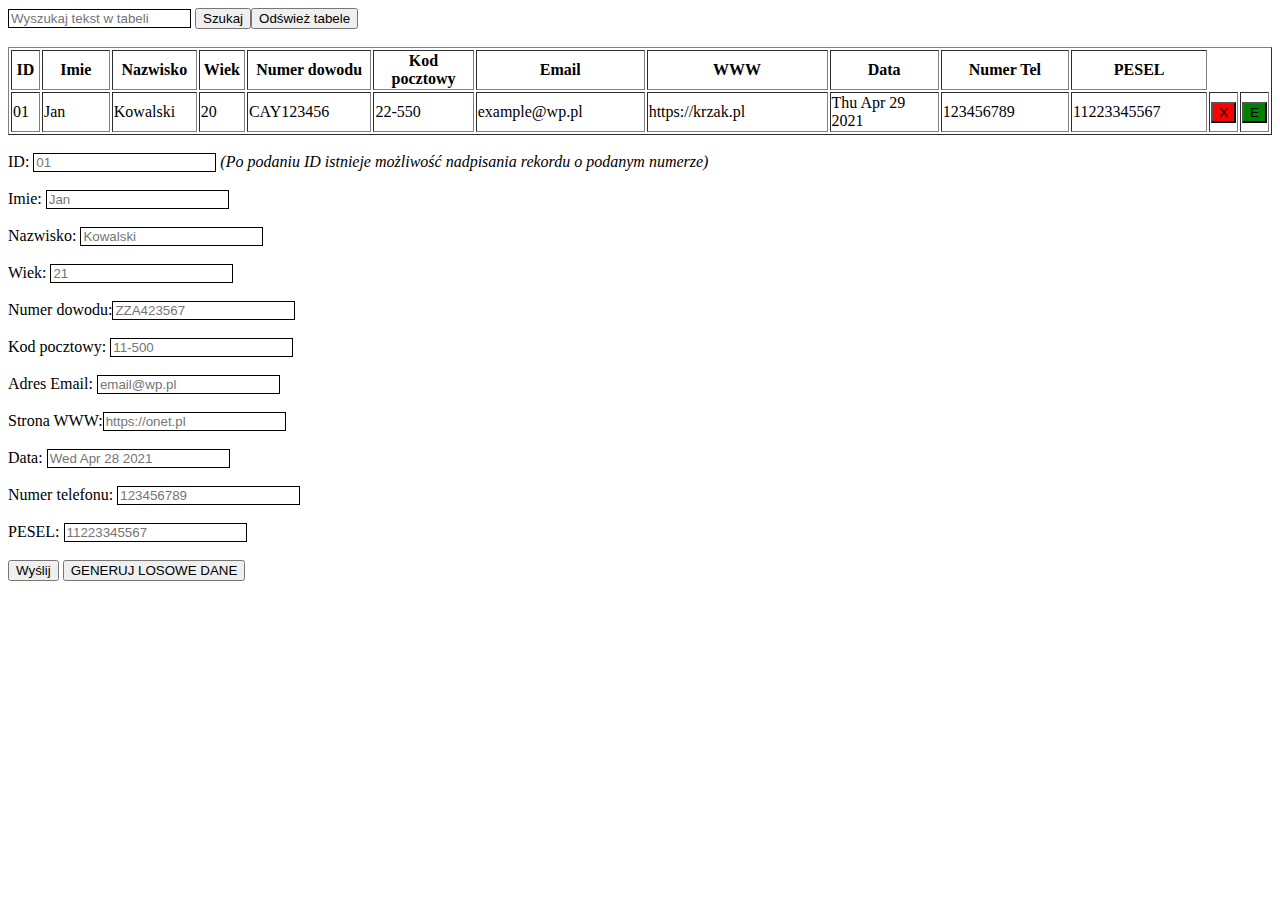
<file: index.html>
<html>
<head>
    <script src="https://ajax.googleapis.com/ajax/libs/jquery/3.5.1/jquery.min.js"></script>
    <script src="scripts.js"></script>
    <link rel="stylesheet" href="stylesheet.css">
</head>
<body style="margin: 20 px auto;">
    <input type="text" id="search" placeholder="Wyszukaj tekst w tabeli"></input>
    <button onclick="searchtable()">Szukaj</button><button onclick="refresh()">Odśwież tabele</button>
    <br><br>
    <table border=1 id="tabela">
        <thead>
            <th style="width:2em">ID</th>
            <th style="width:6em">Imie</th>
            <th style="width:6em">Nazwisko</th>
            <th style="width:3em">Wiek</th>
            <th style="width:10em">Numer dowodu</th>
            <th style="width:8em">Kod pocztowy</th>
            <th style="width:14em">Email</th>
            <th style="width:16em">WWW</th>
            <th style="width:11em">Data</th>
            <th style="width:11em">Numer Tel</th>
            <th style="width:11em">PESEL</th>
        </thead>
    </table><br>
    <label for="ID">ID: </label> <input id="add_id" type="text" placeholder="01" pattern="[0-9]{1-6}"><i> (Po podaniu ID istnieje możliwość nadpisania rekordu o podanym numerze)</i><br><br>
    <label for="imie">Imie: </label> <input id="add_name" type="text" placeholder="Jan" pattern="[a-zA-Z]{2,64}"><br><br>
    <label for="nazwisko">Nazwisko: </label> <input id="add_surname" type="text" placeholder="Kowalski" pattern="[a-zA-Z]{2,64}"><br><br>
    <label for="wiek">Wiek: </label><input id="add_age" type="text" placeholder="21" pattern="[0-9]{1-3}"><br><br>
    <label for="numer_dowodu">Numer dowodu:</label><input type="text" id="add_nd" pattern="[A-Z]{3}[0-9]{6}" placeholder="ZZA423567"><br><br>
    <label for="kod_pocztowy">Kod pocztowy: </label> <input id="add_postal" type="text" placeholder="11-500" pattern="[0-9]{2}-[0-9]{3}"><br><br>
    <label for="email">Adres Email: </label> <input id="add_email" type="text" placeholder="email@wp.pl" pattern="[A-Za-z0-9._%+-]+@[A-Za-z0-9.-]+\.[A-Za-z]{2,}$"><br><br>
    <label for="www">Strona WWW:</label><input type="text" id="add_www" pattern="https?://.*" placeholder="https://onet.pl"><br><br>
    <label for="date">Data: </label> <input type="text" id="add_date" placeholder="Wed Apr 28 2021"><br><br>
    <label for="tel_num">Numer telefonu: </label> <input type="text" id="add_tel_num" placeholder="123456789"><br><br>
    <label for="pesel">PESEL: </label> <input type="text" id="add_pesel" placeholder="11223345567"><br><br>
    <button onclick="addEmployee()">Wyślij</button> <button onclick="generateData()">GENERUJ LOSOWE DANE</button>
</body>
</html>
</file>
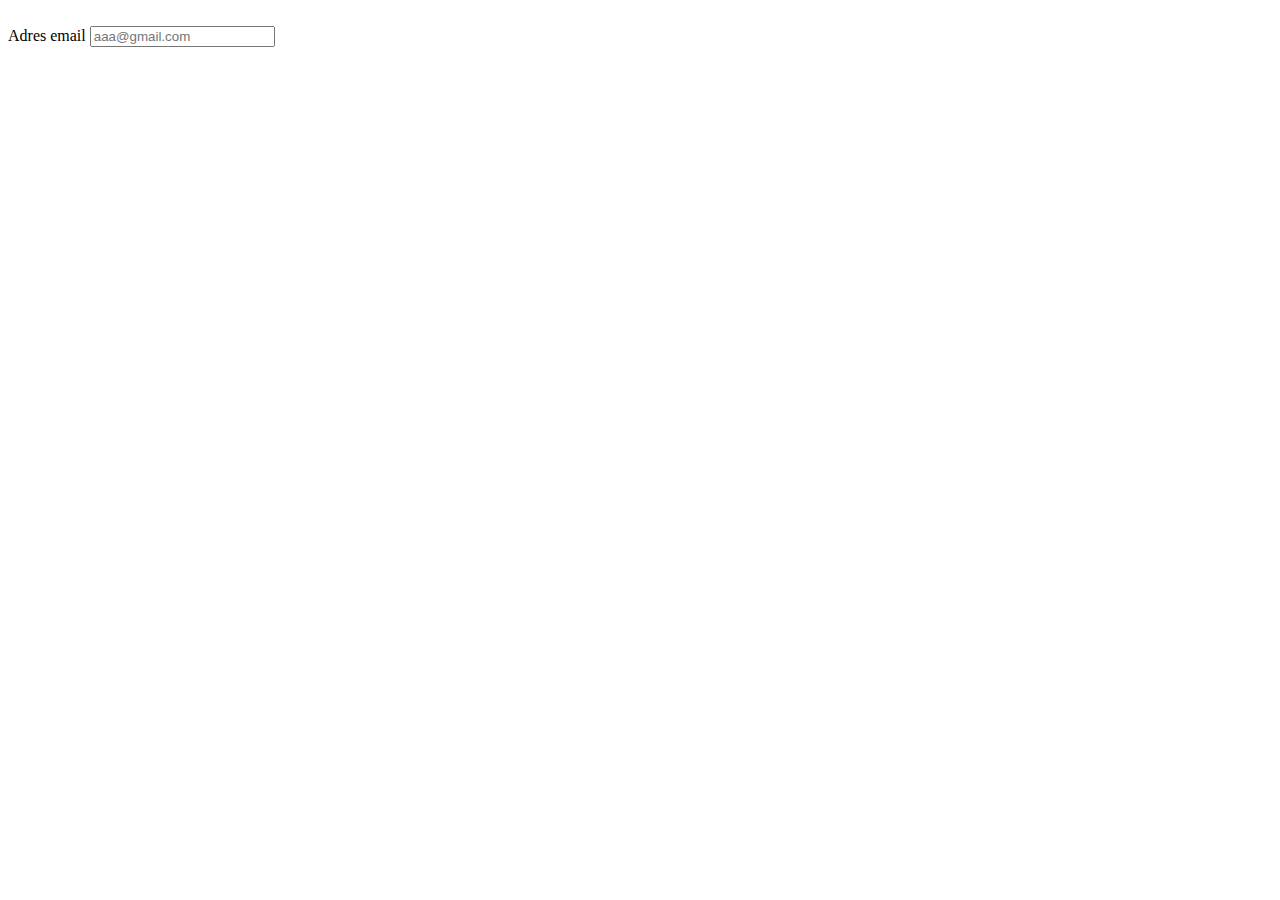
<file: lab1/index.html>
<html lang="en">
<head>
	<meta charset="UTF-8">
	<meta name="viewport" content="width=evice-width, initial-scale=1.0">
	<title>Document></title>
</head>
<body>
       <script>
           function getChecked() {
           const emailName = document.getElementById("email").value;
           if (emailName.includes("@") && emailName.includes(".com")) {
               alert("E-mail is valid");
           } else {
               alert("Not a valid e-mail");
          }
      }
       </script>
       
       <br>
	   <label for="Name">Adres email</label>
           <input type="text" onchange="getChecked()" id="email" name="email" placeholder="aaa@gmail.com">
       </br>
</body>
</html>
</file>
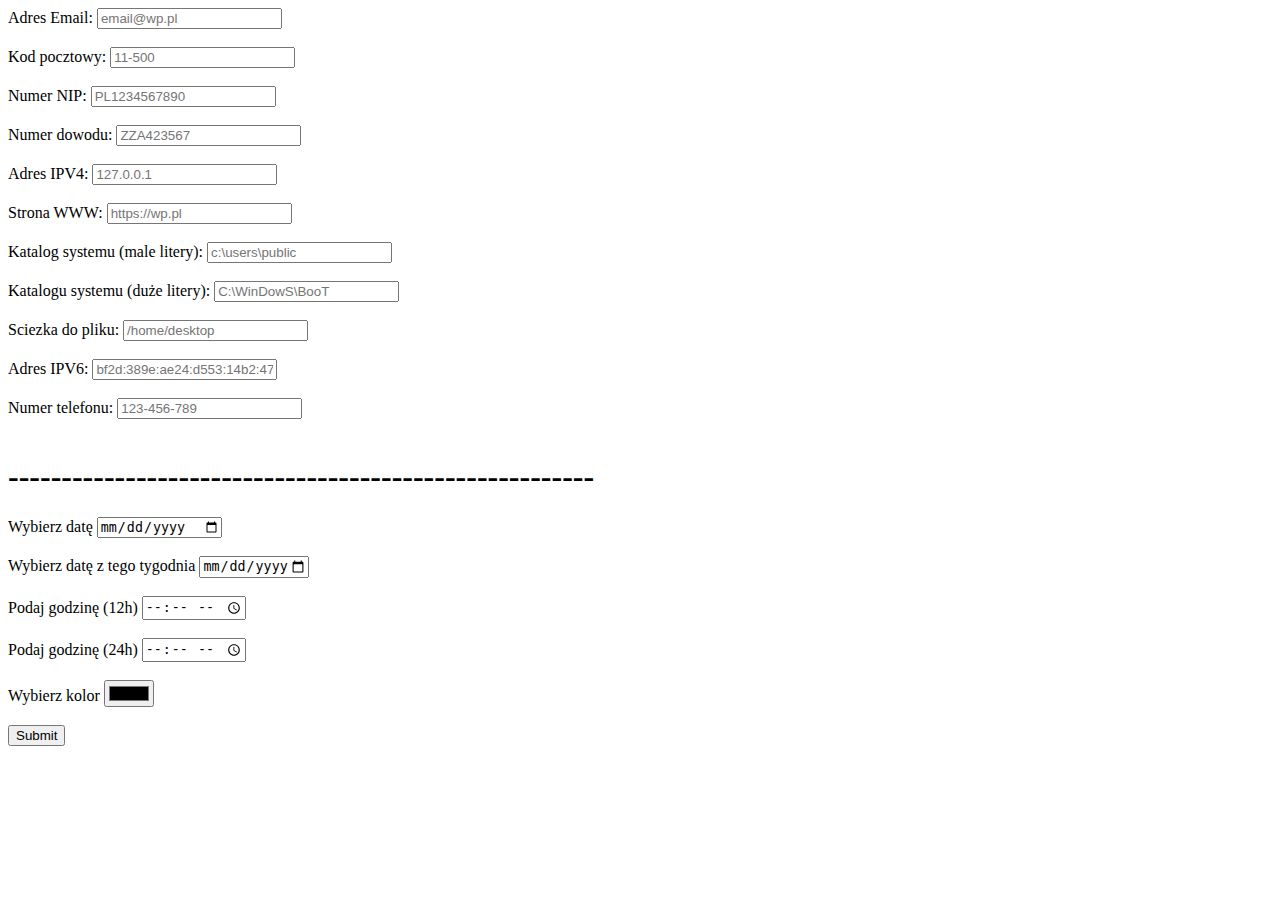
<file: lab2/index.html>
<html lang="en">
<head>
	<meta charset="UTF-8">
	<meta name="viewport" content="width=evice-width, initial-scale=1.0">
	<title>Document></title>
</head>

<body>
	<form>
		<label for="email">Adres Email:</label>
		<input type="email" id="email" name="email"
			pattern="[A-Za-z0-9._%+-]+@[A-Za-z0-9.-]+\.[A-Za-z]{2,}$"
			title="Adres Email"
			placeholder="email@wp.pl"><br><br>
		</input>
		
		<label for="kod_pocztowy">Kod pocztowy:</label>
		<input type="text" id="kod_pocztowy" name="kod_pocztowy"
			pattern="[0-9]{2}-[0-9]{3}"
			title="Kod pocztowy"
			placeholder="11-500"><br><br>
		</input>
		
		<label for="numer_nip">Numer NIP:</label>
		<input type="text" id="numer_nip" name="numer_nip"
			pattern="[A-Z]{2}[0-9]{10}"
			title="Numer NIP"
			placeholder="PL1234567890"><br><br>
		</input>
		
		<label for="numer_dowodu">Numer dowodu:</label>
		<input type="text" id="numer_dowodu" name="numer_dowodu"
			pattern="[A-Z]{3}[0-9]{6}"
			title="Numer dowodu"
			placeholder="ZZA423567"><br><br>
		</input>
		
		<label for="adres_ipv4">Adres IPV4:</label>
		<input type="text" id="ipv4" name="ipv4"
			pattern="^(?:(?:25[0-5]|2[0-4][0-9]|[01]?[0-9][0-9]?)\.){3}(?:25[0-5]|2[0-4][0-9]|[01]?[0-9][0-9]?)$"
			title="Adres IPV4"
			placeholder="127.0.0.1"><br><br>
		</input>		
		
		<label for="www">Strona WWW:</label>
		<input type="url" id="www" name="www"
			pattern="(http[s]*://)([a-zA-Z0-9-]+\.[0-9a-zA-Z]+)[?/]"
			title="Strona WWW"
			placeholder="https://wp.pl"><br><br>
		</input>		
		
		<label for="sciezka_male">Katalog systemu (male litery):</label>
		<input type="text" id="sciezka_male" name="sciezka_male"
			pattern="[a-z]:\\[\\\|*\]?.*"
			title="Sciezka(male litery)"
			placeholder="c:\users\public"><br><br>
		</input>
		
		<label for="sciezka_duze">Katalogu systemu (duże litery):</label>
		<input type="text" id="sciezka_duze" name="sciezka_duze"
			pattern="[a-zA-Z]:\\[\\\S|*\S]?.*"
			title="Sciezka(duze litery)"
			placeholder="C:\WinDowS\BooT"><br><br>
		</input>
		
		<label for="sciezka_pliku">Sciezka do pliku:</label>
		<input type="text" id="sciezka_pliku" name="sciezka_pliku"
			pattern="(|((\\|/){1,2}\w+)\$?)((\\|/)(\w[\w ]*.*))"
			title="Sciezka do pliku w katalogu"
			placeholder="/home/desktop"><br><br>
		</input>
		
		<label for="adres_ipv6">Adres IPV6:</label>
		<input type="text" id="adres_ipv6" name="adres_ipv6"
			pattern="^([0-9a-fA-F]{1,4}:){7}[0-9a-fA-F]{1,4}$"
			title="Adres Ipv6"
			placeholder="bf2d:389e:ae24:d553:14b2:47b7:6b87:8d7b"><br><br>
		</input>

		<label for="numer_telefonu">Numer telefonu:</label>
		<input type="text" id="numer_telefonu" name="numer_telefonu"
			pattern="[0-9]{3}(-)?[0-9]{3}(-)?[0-9]{3}"
			title="Numer telefonu"
			placeholder="123-456-789"><br><br>
		</input>
	<h1> ------------------------------------------------------- </h1>
	       <label for="date">Wybierz datę</label>
    	    	   <input type="date" id="date" name="date" class="form" required><br><br>
    	       
    	      <label for="date_dot2">Wybierz datę z tego tygodnia</label>
    	      	   <input type="date" id="date_dot2" name="date_dot2" min="2022-10-17" max="2022-10-21" class="form" required> <br><br>
    	      	   
    	      <label for="h12">Podaj godzinę (12h)</label>
    		   <input type="time" id="h12" name="h12" min="00:00" max="12:00" class="form" required> <br><br>

             <label for="h24">Podaj godzinę (24h)</label>
                  <input type="time" id="h24" name="h24" class="form" required> <br><br>
    
            <label for="head">Wybierz kolor</label>
                  <input type="color" id="head" name="head" value="#000000"> <br><br>
    	
    	<input type="submit" name="CHECK">
	
	</form>
</body>
</html>
</file>
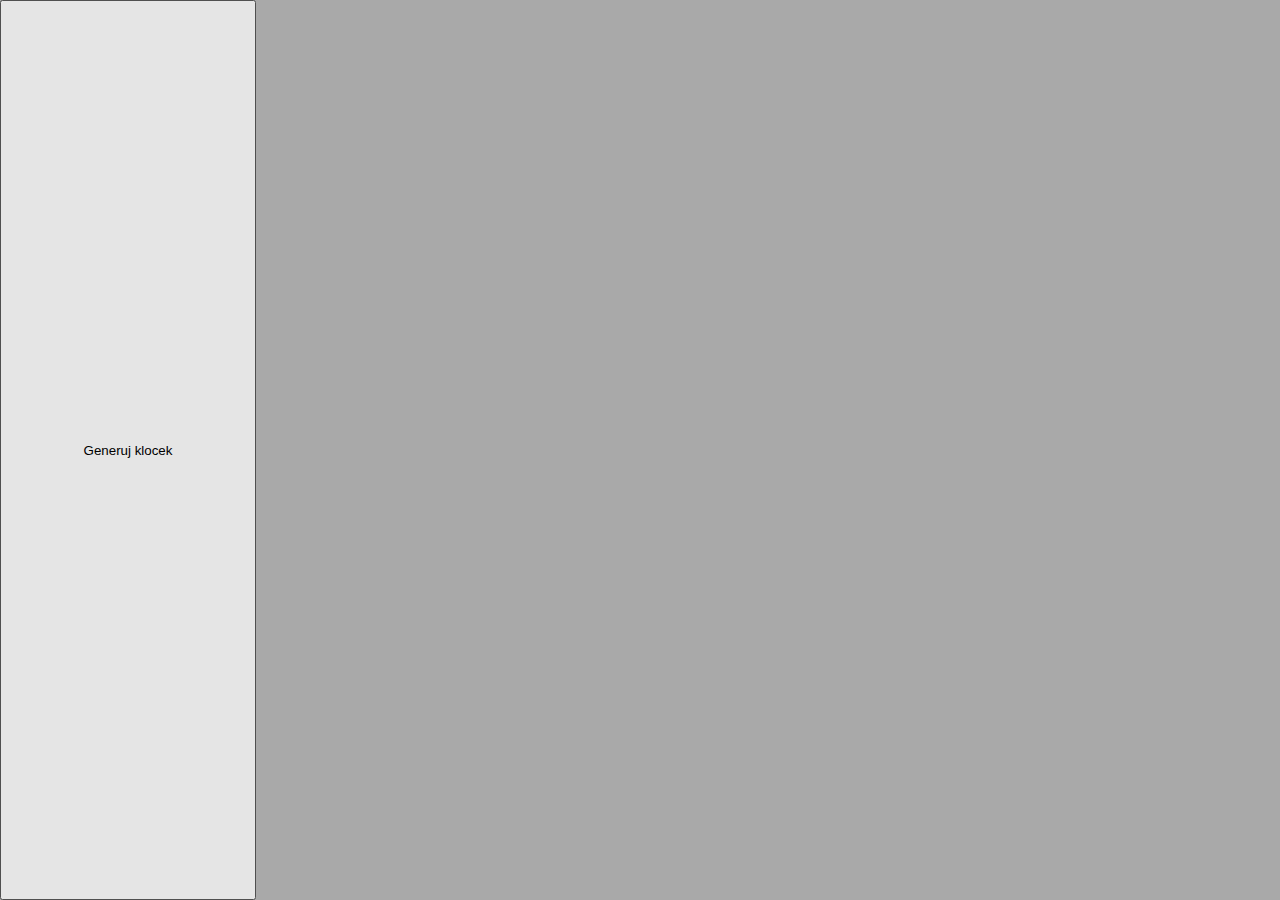
<file: lab3/index.html>
<html lang="en">
<head>
	<meta charset="UTF-8">
	<meta name="viewport" content="width=evice-width, initial-scale=1.0">
	<title>Document></title>
	
      <style>
	      body 
	      {
		height: 100%;
		margin: 0px;
		padding: 0px;
		overflow: hidden;
	      }
	      #root 
	      {
		display: flex;
		flex-flow: row nowrap;
		justify-content: flex-start;
		align-items: stretch;
		align-content: stretch;
	      }
	      #buttonArea 
	      {
		flex: 20% 0 0;
	      }
	      #canvasArea 
	      {
		flex: 80% 0 0;
	      }
	      button 
	      {
		width: 100%;
		height: 100%;
	      }
     </style>
</head>
  
<body bgcolor="#A9A9A9">
    <div id="root">
	      <div id="buttonArea" bgcolor="orange">
	      		<button onclick="createRectangle()">Generuj klocek</button>
	      </div>
     
	      <div id="canvasArea">
	          <canvas id="myCanvas">. </canvas>
	      </div>
    </div>

    <script>
      let canvas = document.getElementById("myCanvas");
      let ctx = canvas.getContext("2d");

      let colors = ["orange", "black", "gray", "yellow"];
      let rectangles = [];

      let drag = false;
      let dragHoldX, dragHoldY, dragIndex;
      let mouseX, mouseY;
      let previousMouseX, previousMouseY;

      window.onload = init;
      canvas.addEventListener("mousedown", mouseDown, false);
      window.addEventListener("resize", resizeCanvas, false);
      let platform;

      function resizeCanvas() 
      {
         canvas.width = window.innerWidth - window.innerWidth * 0.2;
         canvas.height = window.innerHeight;

         platform = new Rectangle(0, canvas.height, canvas.width, 0, "white");
      }

      class Rectangle 
      {
        constructor(x, y, width, height, color) 
        {
          this.x = x;
          this.y = y;
          this.width = width;
          this.height = height;
          this.color = color;
        }

        drawRectangle() 
        {
          ctx.beginPath();
          ctx.fillStyle = this.color;
          ctx.fillRect(this.x, this.y, this.width, this.height);
        }
      }

      function createRectangle() 
      {
        rectangles.push(
          new Rectangle(
            Math.floor(Math.random() * Math.floor(canvas.width - 100)) + 100,
            Math.floor(Math.random() * Math.floor(canvas.height - 300)) + 100,
            100,
            90,
            colors[Math.floor(Math.random() * colors.length)]
          )
        );
      }

      function drawRectangles() 
      {
        rectangles.forEach((rectangle) => {rectangle.drawRectangle();});
      }

      function mouseDown(e) 
      {
         let bRect = canvas.getBoundingClientRect();
         mouseX = e.clientX - bRect.left;
         mouseY = e.clientY - bRect.top;

         for (let i = 0; i < rectangles.length; i++) 
         {
           if (inRectangle(rectangles[i], mouseX, mouseY)) 
           {
             drag = true;
             dragHoldX = mouseX - rectangles[i].x;
             dragHoldY = mouseY - rectangles[i].y;
             dragIndex = i;
           }
         }

         if (drag) 
         {
           window.addEventListener("mousemove", mouseMove, false);
         }

         canvas.removeEventListener("mousedown", mouseDown, false);
         window.addEventListener("mouseup", mouseUp, false);

         return false;
      }

      function mouseMove(e) 
      {
        let posX, posY;
        let height = rectangles[dragIndex].height;
        let width = rectangles[dragIndex].width;
        let minX = 0;
        let maxX = canvas.width - width;
        let minY = 0;
        let maxY = canvas.height - height;

        let bRect = canvas.getBoundingClientRect();
        mouseX = e.clientX - bRect.left;
        mouseY = e.clientY - bRect.top;

        if (previousMouseX === mouseX && previousMouseY === mouseY) 
        {
          return;
        }

        posX = mouseX - dragHoldX;
        posX = posX < minX ? minX : posX > maxX ? maxX : posX;
        posY = mouseY - dragHoldY;
        posY = posY < minY ? minY : posY > maxY ? maxY : posY;

        for (let i = 0; i < rectangles.length; i++) 
        {
          if (i !== dragIndex) 
          {
            if (isCollision(rectangles[dragIndex], rectangles[i])) 
            {
              console.log(true);
              resolveCollision(rectangles[dragIndex], rectangles[i]);
              return;
            }
          }
        }
        console.log(false);
        rectangles[dragIndex].x = posX;
        rectangles[dragIndex].y = posY;
        previousMouseX = mouseX;
        previousMouseY = mouseY
      }

      function mouseUp() 
      {
        canvas.addEventListener("mousedown", mouseDown, false);
        window.removeEventListener("mouseup", mouseUp, false);

        if (drag) 
        {
          drag = false;
          window.removeEventListener("mousemove", mouseMove, false);
        }
      }

      function inRectangle(rectangle, mouseX, mouseY) 
      {
        let isInRectangle = false;

        let left = rectangle.x;
        let right = rectangle.x + rectangle.width;
        let top = rectangle.y;
        let bottom = rectangle.y + rectangle.height;

        if (right >= mouseX && left <= mouseX && bottom >= mouseY && top <= mouseY) 
        {
          isInRectangle = true;
        }

        return isInRectangle;
      }

      function isCollision(draggedRectangle, staticRectangle) 
      {
         if (
           draggedRectangle.x < staticRectangle.x + staticRectangle.width &&
           draggedRectangle.x + draggedRectangle.width > staticRectangle.x &&
           draggedRectangle.y < staticRectangle.y + staticRectangle.height &&
           draggedRectangle.y + draggedRectangle.height > staticRectangle.y) 
           {
             	return true;						
           }

           return false;
       }

       function resolveCollision(draggedRectangle, staticRectangle) 
       {
           draggedRectangleCenterX = (draggedRectangle.x + draggedRectangle.width) / 2;
           draggedRectangleCenterY = (draggedRectangle.y + draggedRectangle.height) / 2;

           staticRectangleCenterX = (staticRectangle.x + staticRectangle.width) / 2;
           staticRectangleCenterY = (staticRectangle.y + staticRectangle.height) / 2;
        
           vectorX = draggedRectangleCenterX - staticRectangleCenterX;
           vectorY = draggedRectangleCenterY - staticRectangleCenterY;

           if ( Math.abs(vectorX / staticRectangle.width) > Math.abs(vectorY / staticRectangle.height)) 
           {
                if (vectorX < 0) 
                {
                    draggedRectangle.x = staticRectangle.x - draggedRectangle.width;
                } 
                else 
                {
                    draggedRectangle.x = staticRectangle.x + staticRectangle.width;
                }
           } 
           else 
           {
               if (vectorY < 0) 
               {
                   draggedRectangle.y = staticRectangle.y - draggedRectangle.height;
               } 
               else 
               {
                  draggedRectangle.y = staticRectangle.y + staticRectangle.height;
               }
           }
       }

       function init() 
       {
         resizeCanvas();
         requestAnimationFrame(animate);
       }

       function animate() 
       {
         ctx.clearRect(0, 0, canvas.width, canvas.height);
         drawRectangles();
         platform.drawRectangle();
         requestAnimationFrame(animate);
       }
    </script>
  </body>
</html>
</file>
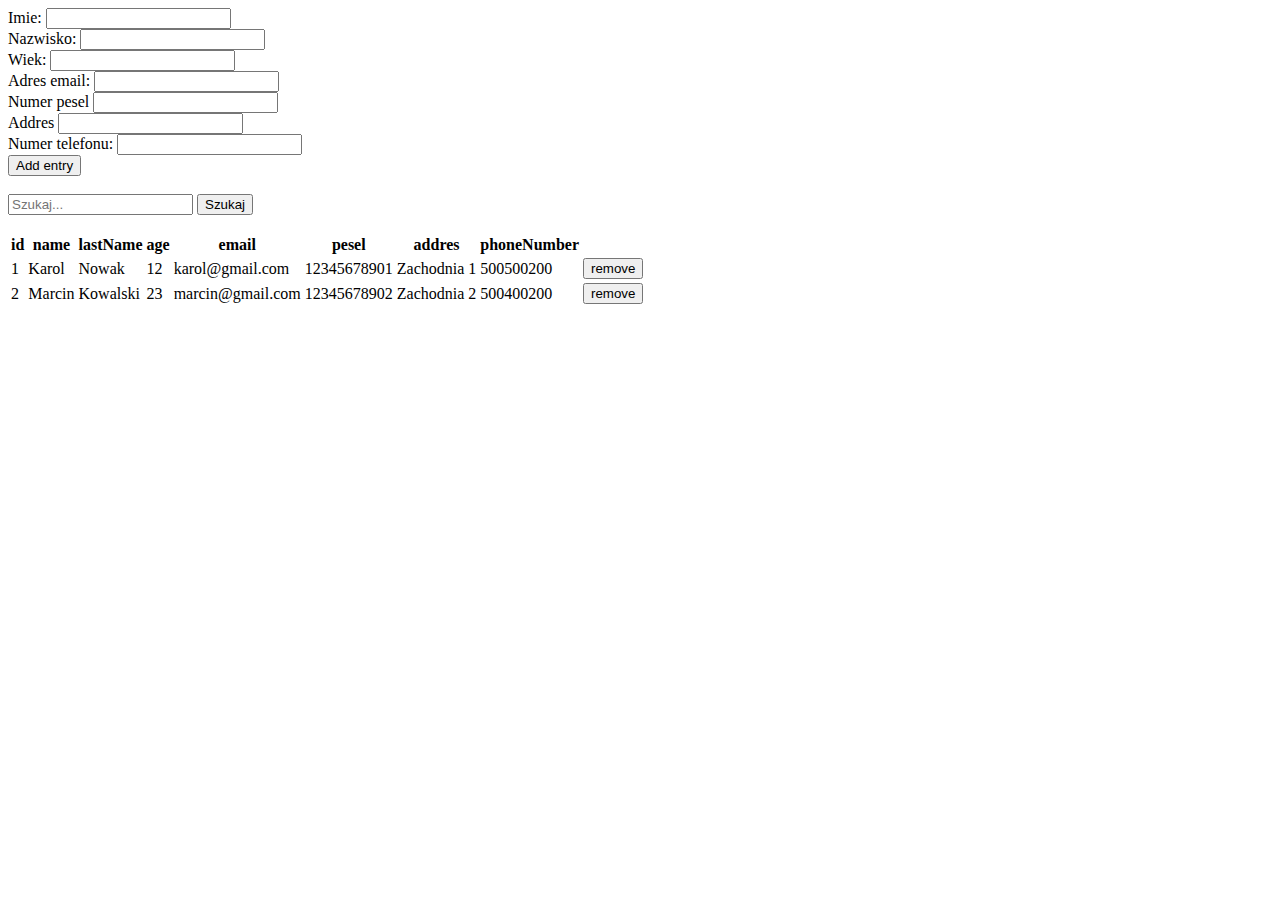
<file: lab4/index.html>
<!DOCTYPE html>

<html>
  <head>
    <meta http-equiv="Content-Type" content="text/html; charset = utf-8" />
  </head>
  <body>
    <form id="addForm" onsubmit="return add(event)">
      <label for="name">Imie:</label>
      <input name="name" type="text" />
      <br />
      <label for="lastName">Nazwisko:</label>
      <input name="lastName" type="text" />
      <br />
      <label for="age">Wiek:</label>
      <input name="age" type="number" />
      <br />
      <label for="email">Adres email:</label>
      <input name="email" type="email" />
      <br />
      <label for="pesel">Numer pesel</label>
      <input name="pesel" type="text" />
      <br />
      <label for="address">Addres</label>
      <input name="address" type="text" />
      <br />
      <label for="phoneNumber">Numer telefonu:</label>
      <input name="phoneNumber" type="text" />
      <br />
      <input id="submitBtn" type="submit" value="Add entry" />
    </form>
    <br />
    <div id="searchFiled">
      <input id="searchBar" name="search" type="text" placeholder="Szukaj..." />
      <button onclick="return search(event)">Szukaj</button>
    </div>
    <br />
    <div id="tableDiv"></div>
    <br />
    <script type="text/javascript">
    window.indexedDB = window.indexedDB || window.mozIndexedDB || window.webkitIndexedDB || window.msIndexedDB;
    window.IDBTransaction = window.IDBTransaction || window.webkitIDBTransaction || window.msIDBTransaction;
    window.IDBKeyRange = window.IDBKeyRange || window.webkitIDBKeyRange || window.msIDBKeyRange;

      if (!window.indexedDB) {
        window.alert(
          "Your browser doesn't support a stable version of IndexedDB."
        );
      }

      const clientData = [
        {
          name: "Karol",
          lastName: "Nowak",
          age: "12",
          email: "karol@gmail.com",
          pesel: '12345678901',
          addres: "Zachodnia 1",
          phoneNumber: "500500200"
        },
        {
          name: "Marcin",
          lastName: "Kowalski",
          age: "23",
          email: "marcin@gmail.com",
          pesel: '12345678902',
          address: "Zachodnia 2",
          phoneNumber: "500400200"
        },
      ];

      let db;
      let request = window.indexedDB.open("newDatabase", 1);

      request.onerror = function (event) {
        console.log("error: The database is opened failed");
      };

      request.onsuccess = function (event) {
        db = request.result;
        console.log("success: The database " + db + " is opened successfully");
        drawTable();
      };

      request.onupgradeneeded = function (event) {
        var db = event.target.result;
        var objectStore = db.createObjectStore("client", {
          autoIncrement: true,
        });

        objectStore.createIndex("name", "name", { unique: false });
        objectStore.createIndex("lastName", "lastName", { unique: false });
        objectStore.createIndex("age", "age", { unique: false });
        objectStore.createIndex("email", "email", { unique: true });
        objectStore.createIndex("pesel", "pesel", { unique: true });
        objectStore.createIndex("address", "address", { unique: false });
        objectStore.createIndex("phoneNumber", "phoneNumber", { unique: true });

        for (var i in clientData) {
          objectStore.add(clientData[i]);
        }
      };

      function add(event) {
        event.preventDefault();

        var formElements = document.getElementById("addForm");

        var request = db
          .transaction(["client"], "readwrite")
          .objectStore("client")
          .add({
            name: formElements[0].value,
            lastName: formElements[1].value,
            age: formElements[2].value,
            email: formElements[3].value,
            pesel: formElements[4].value,
            address: formElements[5].value,
            phoneNumber: formElements[6].value,
          });

        request.onsuccess = function (event) {
          console.log("Client added");
          drawTable();
        };

        request.onerror = function (event) {
          alert(
            "Unable to add data\r\ user with that email aready exist in your database! "
          );
        };
      }

      function search(event) {
        event.preventDefault();

        let searchInputs = document.getElementById("searchBar").value.split(' ');
        
        drawTable(searchInputs);
      }

      function remove(id) {
        let request = db
          .transaction(["client"], "readwrite")
          .objectStore("client")
          .delete(id);

        request.onsuccess = function (event) {
          console.log(`Client ${id} removed...`);
          drawTable();
        };
      }

      function generateTableHead(table, data) {
        let thead = table.createTHead();
        let row = thead.insertRow();

        // Create id column
        let th = document.createElement("th");
        let text = document.createTextNode("id");
        th.appendChild(text);
        row.appendChild(th);

        for (let key of data) {
          let th = document.createElement("th");
          let text = document.createTextNode(key);
          th.appendChild(text);
          row.appendChild(th);
        }
      }

      function generateTable(table, filterItems = []) {
        let objectStore = db.transaction("client").objectStore("client");

        objectStore.openCursor().onsuccess = function (event) {
          var cursor = event.target.result;

          if (cursor) {
            console.log(filterItems);
            if (filterItems.length > 0 && filterItems[0] !== "") {
              let exists = false;
              for (let i = 0; i < filterItems.length; i++) {
                const element = filterItems[i];
                
                if (Object.values(cursor.value).includes(element)) {
                  exists = true
                }
              }

              if (!exists) {
                cursor.continue();
                return;
              }
            }

            console.log(cursor.value)

            let row = table.insertRow();
            let cell = row.insertCell();
            let text = document.createTextNode(cursor.key);
            cell.appendChild(text);
            for (const [key, value] of Object.entries(cursor.value)) {
              let cell = row.insertCell();
              let text = document.createTextNode(value);
              cell.appendChild(text);
            }

            cell = row.insertCell();
            let removeButton = document.createElement("button");
            removeButton.setAttribute("id", "removeButton" + cursor.key);
            removeButton.setAttribute("onclick", `remove(${cursor.key})`);
            removeButton.innerHTML = "remove";
            cell.appendChild(removeButton);

            cursor.continue();
          } else {
            console.log("No more data");
          }
        };
      }

      function drawTable(filterItems) {
        if (document.getElementById("tbody") !== null) {
          document.querySelector("#tbody").remove();
        }

        let table = document.createElement("table");
        table.setAttribute("id", "tbody");
        let data = Object.keys(clientData[0]);
        generateTable(table, filterItems);
        generateTableHead(table, data);
        document.getElementById("tableDiv").appendChild(table);
      }
    </script>
  </body>
</html>
</file>
<file: stylesheet.css>
input:valid{
    border: 2px solid green;}

input:invalid{
    border: 2px solid red;}

input:placeholder-shown{
    border: 1px solid black;
}
</file>
